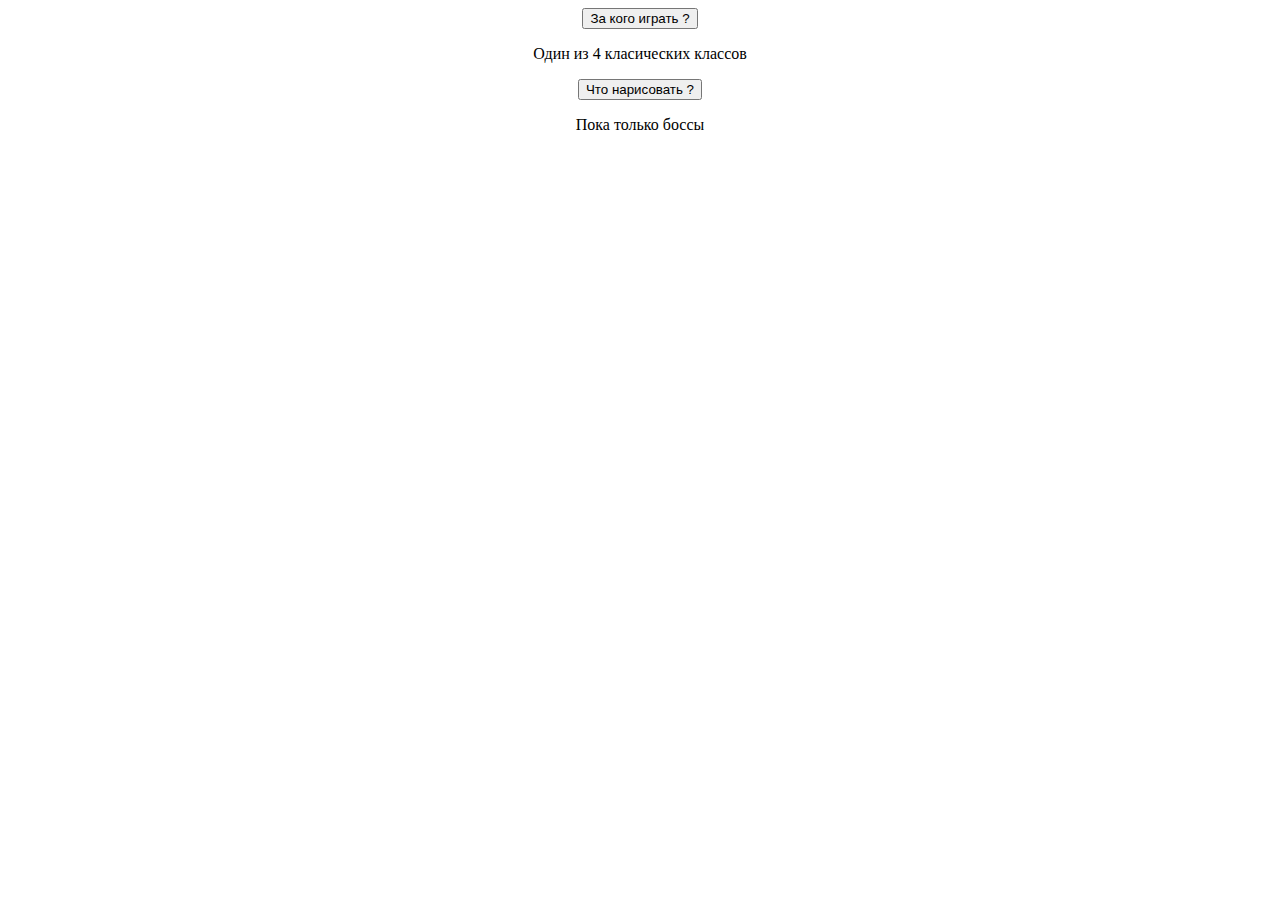
<file: me.html>
<!DOCTYPE html>
<html>
<head>
    <title>TRA Random</title>
    <script src="random.js"></script>
	<style>
@import url('https://fonts.googleapis.com/css?family=Press+Start+2P&display=swap');
</style>
</head>
<body style="text-align: center;">
 
<button onclick="generate()">За кого играть ?</button>
    <div id="random" style="font-size: 25px; color: green; ">
    </div>
	<p>Один из 4 класических классов</p>
	<button onclick="Narisovat()">Что нарисовать ?</button> 
    <div id="Nar" style="font-size: 25px; color: blue; ">
    </div>
	<p>Пока только боссы</p>
	<!-- стиль -->
	
	<!-- Скрипты -->
<script>
function generate() {
    var random; 
        random = (Math.floor(Math.random() * (5 - 1) + 1)); // Генератор числа
		if (random == 1) {
  document.getElementById('random').innerHTML=('Маг');
}
	if (random == 2) {
  document.getElementById('random').innerHTML=('Воин');
}
	if (random == 3) {
  document.getElementById('random').innerHTML=('Стрелок');
}
	if (random == 4) {
  document.getElementById('random').innerHTML=('Призыватель');
}
}
//разделение от бленча 


function Narisovat() {
    var Nar; 
        Nar = (Math.floor(Math.random() * (20 - 1) + 1)); // Генератор числа
		//боссы
  if (Nar == 1) {
  document.getElementById('Nar').innerHTML=('Глаз Ктуху');
}
if (Nar == 2) {
  document.getElementById('Nar').innerHTML=('Скелетон');
}
if (Nar == 3) {
  document.getElementById('Nar').innerHTML=('Пожиратель миров');
}
if (Nar == 4) {
  document.getElementById('Nar').innerHTML=('Мозг ктуху');
}
if (Nar == 5) {
  document.getElementById('Nar').innerHTML=('Король слизень');
}
if (Nar == 6) {
  document.getElementById('Nar').innerHTML=('Королева Пчел');
}
if (Nar == 7) {
  document.getElementById('Nar').innerHTML=('Стена плоти');
}
if (Nar == 8) {
  document.getElementById('Nar').innerHTML=('Механики вместе');
}
if (Nar == 9) {
  document.getElementById('Nar').innerHTML=('Близнецы');
}
if (Nar == 10) {
  document.getElementById('Nar').innerHTML=('Уничтожитель');
}
if (Nar == 11) {
  document.getElementById('Nar').innerHTML=('Скелетон прайм');
}
if (Nar == 12) {
  document.getElementById('Nar').innerHTML=('Плантера');
}
if (Nar == 13) {
  document.getElementById('Nar').innerHTML=('Голем');
}
if (Nar == 14) {
  document.getElementById('Nar').innerHTML=('Культист лунатик');
}
if (Nar == 15) {
  document.getElementById('Nar').innerHTML=('Башня солнца');
}
if (Nar == 16) {
  document.getElementById('Nar').innerHTML=('Башня туманности');
}
if (Nar == 17) {
  document.getElementById('Nar').innerHTML=('Башня вихря');
}
if (Nar == 18) {
  document.getElementById('Nar').innerHTML=('Башня звёздной пыли');
}
if (Nar == 19) {
  document.getElementById('Nar').innerHTML=('Мунлорд');
}
//комент
if (Nar == 20) {
  document.getElementById('Nar').innerHTML=('Культист лунатик');
}
if (Nar == 21) {
  document.getElementById('Nar').innerHTML=('Культист лунатик');
}
if (Nar == 22) {
  document.getElementById('Nar').innerHTML=('Культист лунатик');
}
if (Nar == 23) {
  document.getElementById('Nar').innerHTML=('Культист лунатик');
}
if (Nar == 24) {
  document.getElementById('Nar').innerHTML=('Культист лунатик');
}
if (Nar == 25) {
  document.getElementById('Nar').innerHTML=('Культист лунатик');
}
if (Nar == 26) {
  document.getElementById('Nar').innerHTML=('Культист лунатик');
}
if (Nar == 27) {
  document.getElementById('Nar').innerHTML=('Культист лунатик');
}
if (Nar == 28) {
  document.getElementById('Nar').innerHTML=('Культист лунатик');
}
if (Nar == 29) {
  document.getElementById('Nar').innerHTML=('Культист лунатик');
}
if (Nar == 30) {
  document.getElementById('Nar').innerHTML=('Культист лунатик');
}
if (Nar == 31) {
  document.getElementById('Nar').innerHTML=('Культист лунатик');
}
if (Nar == 32) {
  document.getElementById('Nar').innerHTML=('Культист лунатик');
}
if (Nar == 33) {
  document.getElementById('Nar').innerHTML=('Культист лунатик');
}
if (Nar == 34) {
  document.getElementById('Nar').innerHTML=('Культист лунатик');
}
if (Nar == 35) {
  document.getElementById('Nar').innerHTML=('Культист лунатик');
}
if (Nar == 36) {
  document.getElementById('Nar').innerHTML=('Культист лунатик');
}
if (Nar == 37) {
  document.getElementById('Nar').innerHTML=('Культист лунатик');
}
if (Nar == 38) {
  document.getElementById('Nar').innerHTML=('Культист лунатик');
}
if (Nar == 39) {
  document.getElementById('Nar').innerHTML=('Культист лунатик');
}
if (Nar == 40) {
  document.getElementById('Nar').innerHTML=('Культист лунатик');
}
if (Nar == 41) {
  document.getElementById('Nar').innerHTML=('Культист лунатик');
}
if (Nar == 42) {
  document.getElementById('Nar').innerHTML=('Культист лунатик');
}
if (Nar == 43) {
  document.getElementById('Nar').innerHTML=('Культист лунатик');
}
if (Nar == 44) {
  document.getElementById('Nar').innerHTML=('Культист лунатик');
}
if (Nar == 45) {
  document.getElementById('Nar').innerHTML=('Культист лунатик');
}
if (Nar == 46) {
  document.getElementById('Nar').innerHTML=('Культист лунатик');
}
if (Nar == 47) {
  document.getElementById('Nar').innerHTML=('Культист лунатик');
}
if (Nar == 48) {
  document.getElementById('Nar').innerHTML=('Культист лунатик');
}
if (Nar == 49) {
  document.getElementById('Nar').innerHTML=('Культист лунатик');
}
if (Nar == 50) {
  document.getElementById('Nar').innerHTML=('Культист лунатик');
}
if (Nar == 51) {
  document.getElementById('Nar').innerHTML=('Культист лунатик');
}
if (Nar == 52) {
  document.getElementById('Nar').innerHTML=('Культист лунатик');
}
if (Nar == 53) {
  document.getElementById('Nar').innerHTML=('Культист лунатик');
}
if (Nar == 54) {
  document.getElementById('Nar').innerHTML=('Культист лунатик');
}
if (Nar == 55) {
  document.getElementById('Nar').innerHTML=('Культист лунатик');
}
if (Nar == 56) {
  document.getElementById('Nar').innerHTML=('Культист лунатик');
}
if (Nar == 57) {
  document.getElementById('Nar').innerHTML=('Культист лунатик');
}
if (Nar == 58) {
  document.getElementById('Nar').innerHTML=('Культист лунатик');
}
if (Nar == 59) {
  document.getElementById('Nar').innerHTML=('Культист лунатик');
}
if (Nar == 60) {
  document.getElementById('Nar').innerHTML=('Культист лунатик');
}
if (Nar == 61) {
  document.getElementById('Nar').innerHTML=('Культист лунатик');
}
if (Nar == 62) {
  document.getElementById('Nar').innerHTML=('Культист лунатик');
}
if (Nar == 63) {
  document.getElementById('Nar').innerHTML=('Культист лунатик');
}
if (Nar == 64) {
  document.getElementById('Nar').innerHTML=('Культист лунатик');
}
if (Nar == 65) {
  document.getElementById('Nar').innerHTML=('Культист лунатик');
}
if (Nar == 66) {
  document.getElementById('Nar').innerHTML=('Культист лунатик');
}
if (Nar == 67) {
  document.getElementById('Nar').innerHTML=('Культист лунатик');
}
if (Nar == 68) {
  document.getElementById('Nar').innerHTML=('Культист лунатик');
}
if (Nar == 69) {
  document.getElementById('Nar').innerHTML=('Культист лунатик');
}
if (Nar == 70) {
  document.getElementById('Nar').innerHTML=('Культист лунатик');
}
if (Nar == 72) {
  document.getElementById('Nar').innerHTML=('Культист лунатик');
}
if (Nar == 73) {
  document.getElementById('Nar').innerHTML=('Культист лунатик');
}

}
</script>
</body>
</html>
</file>
